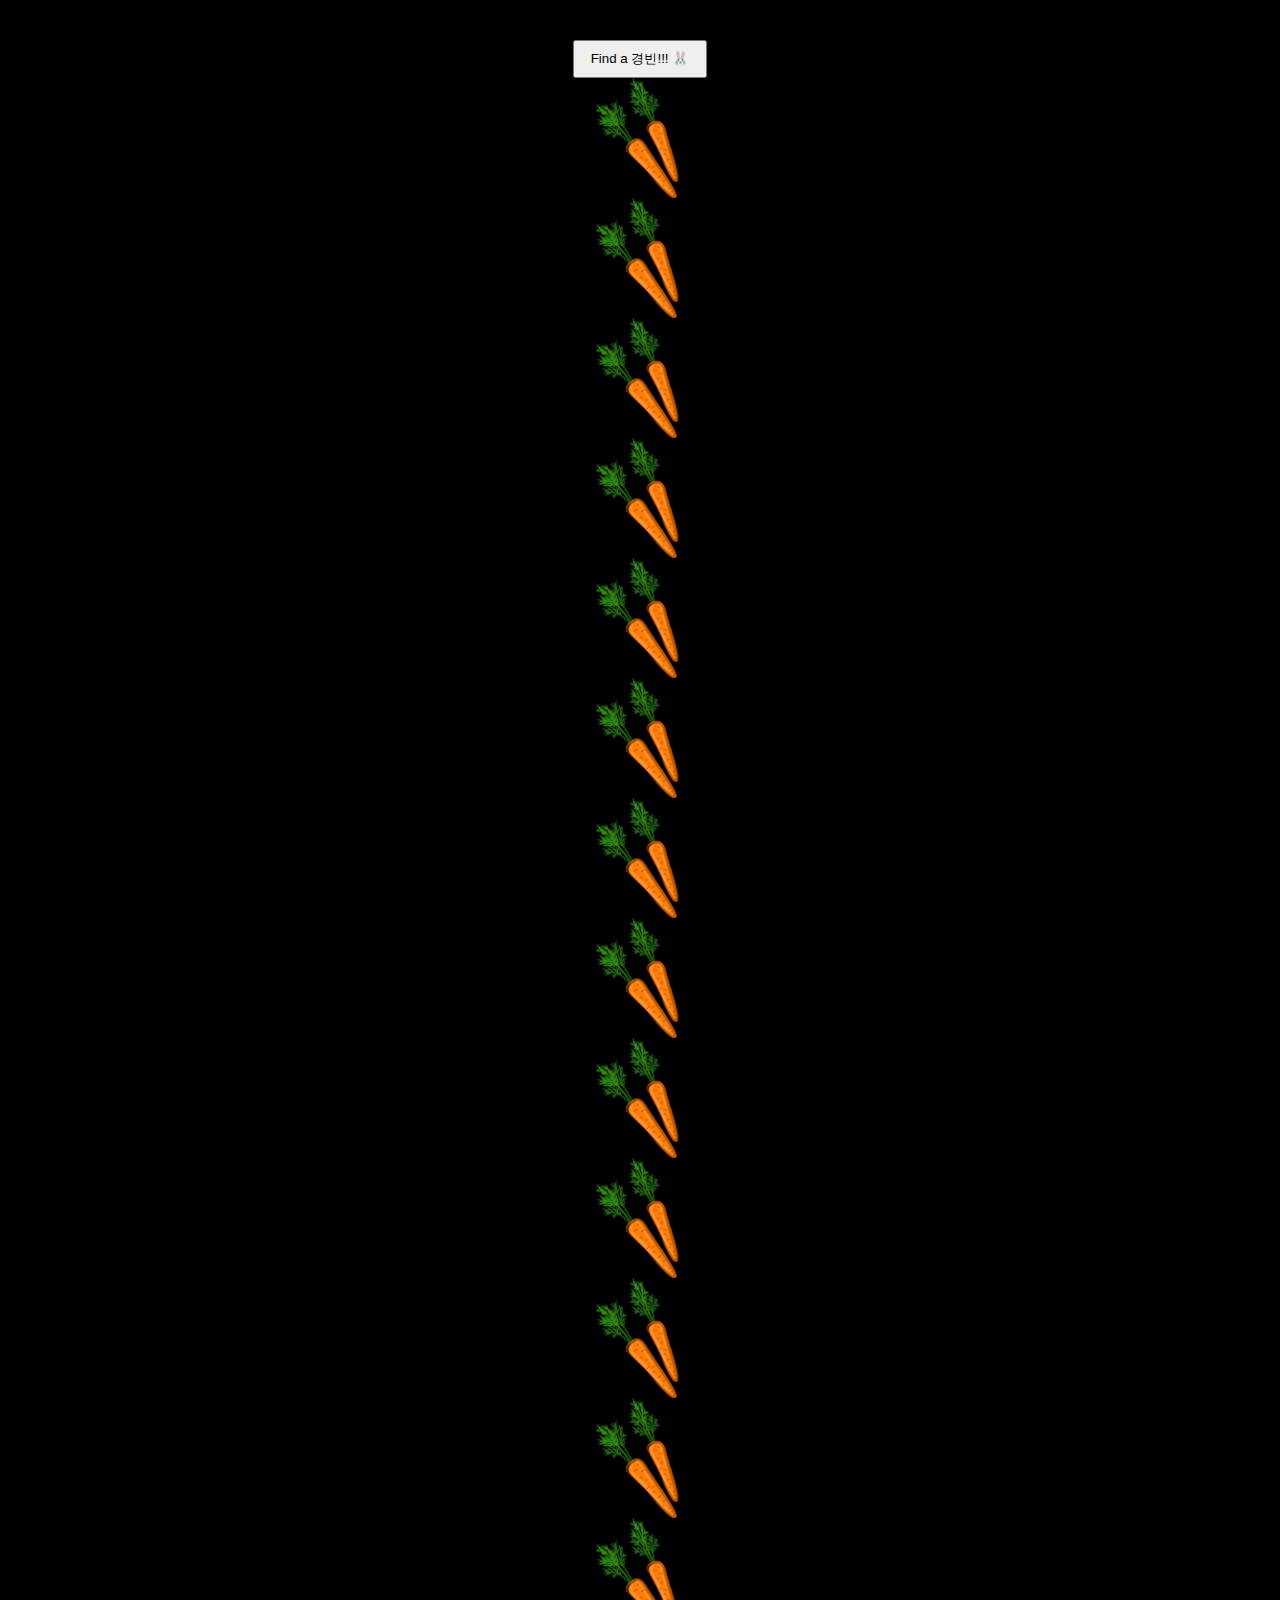
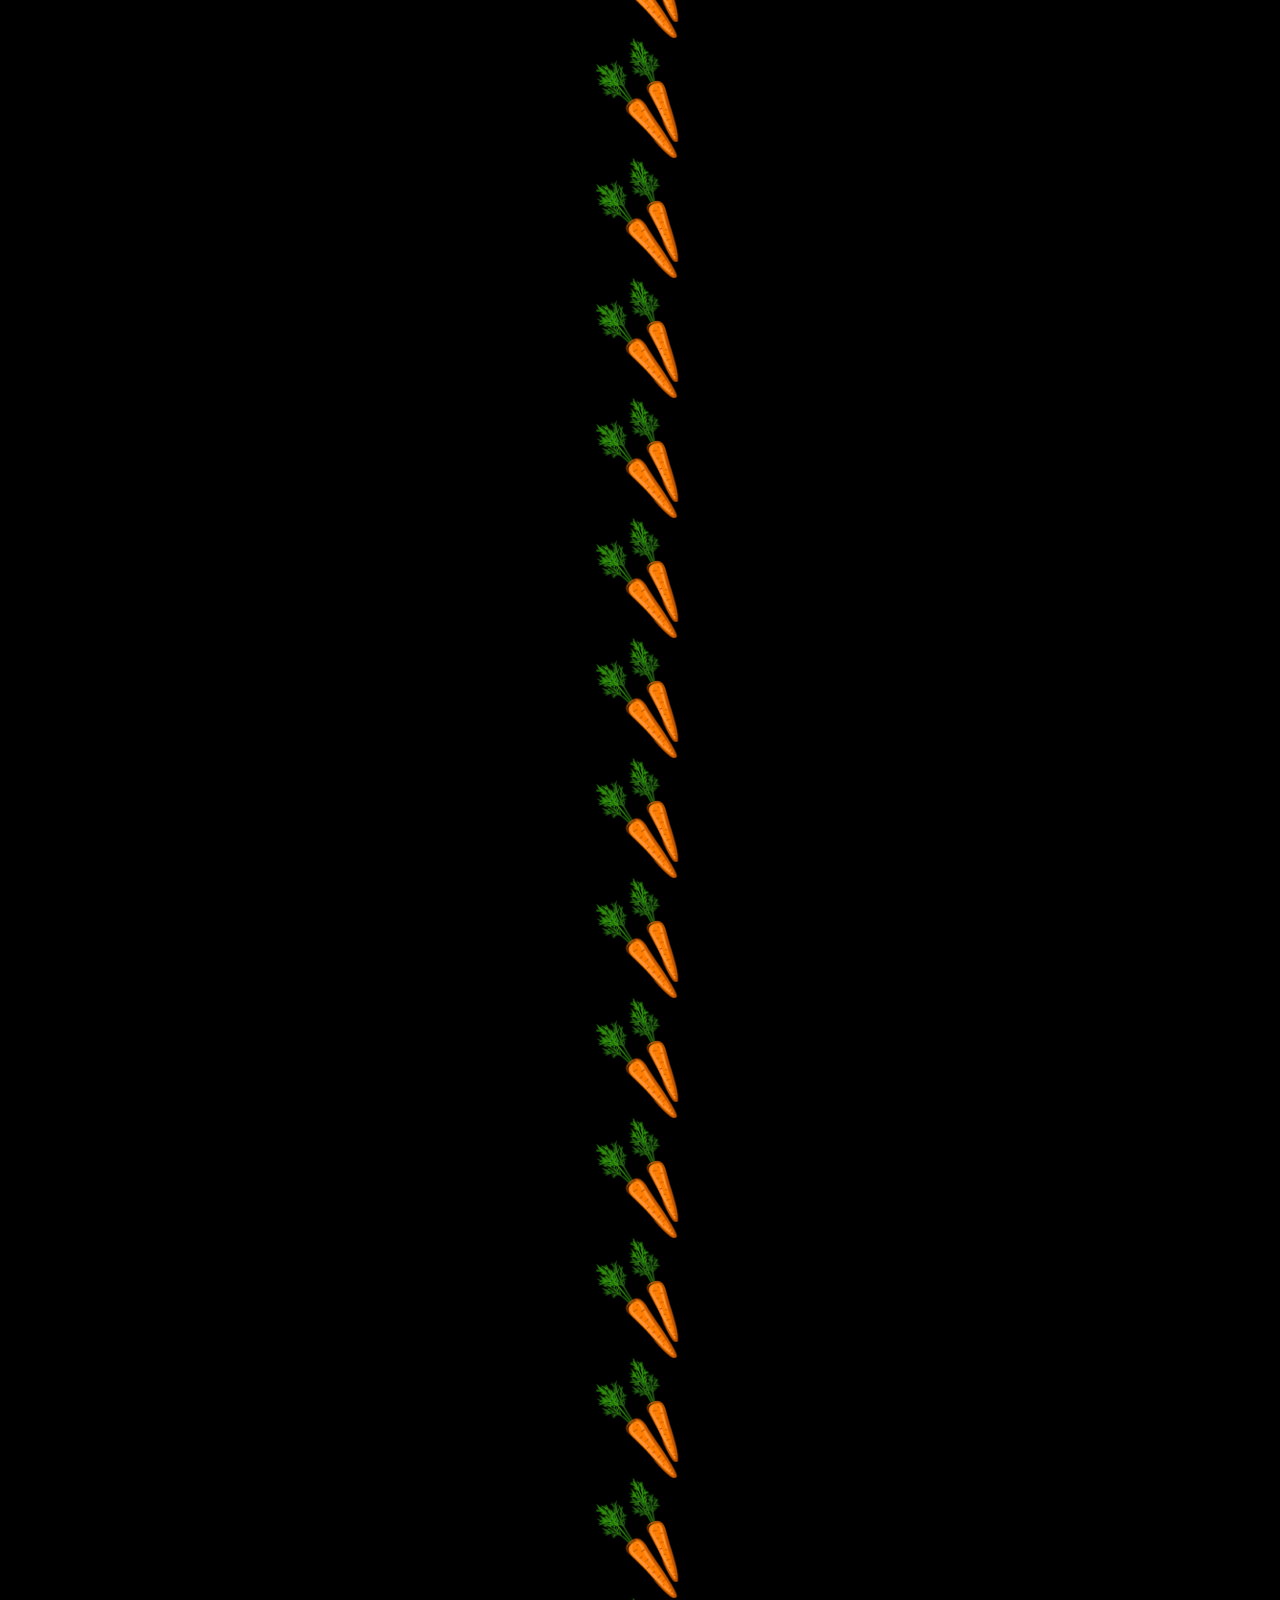
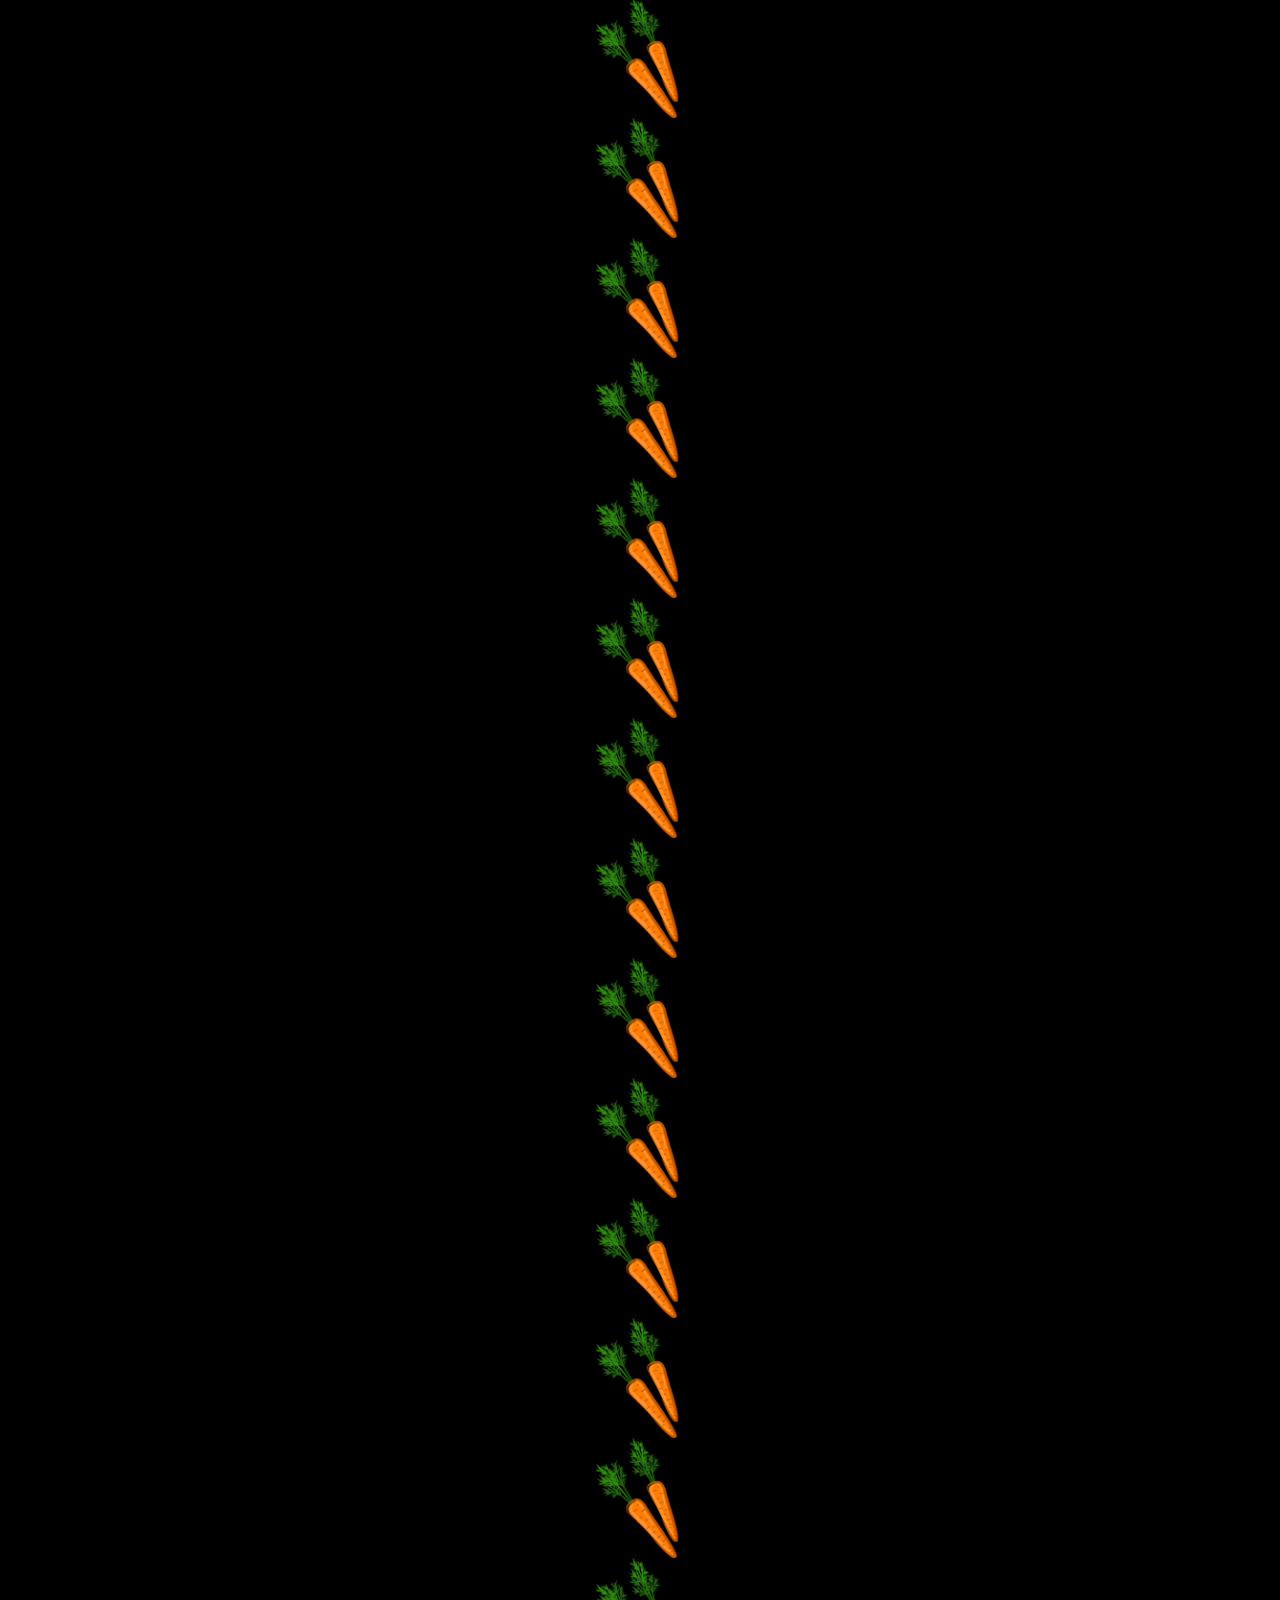
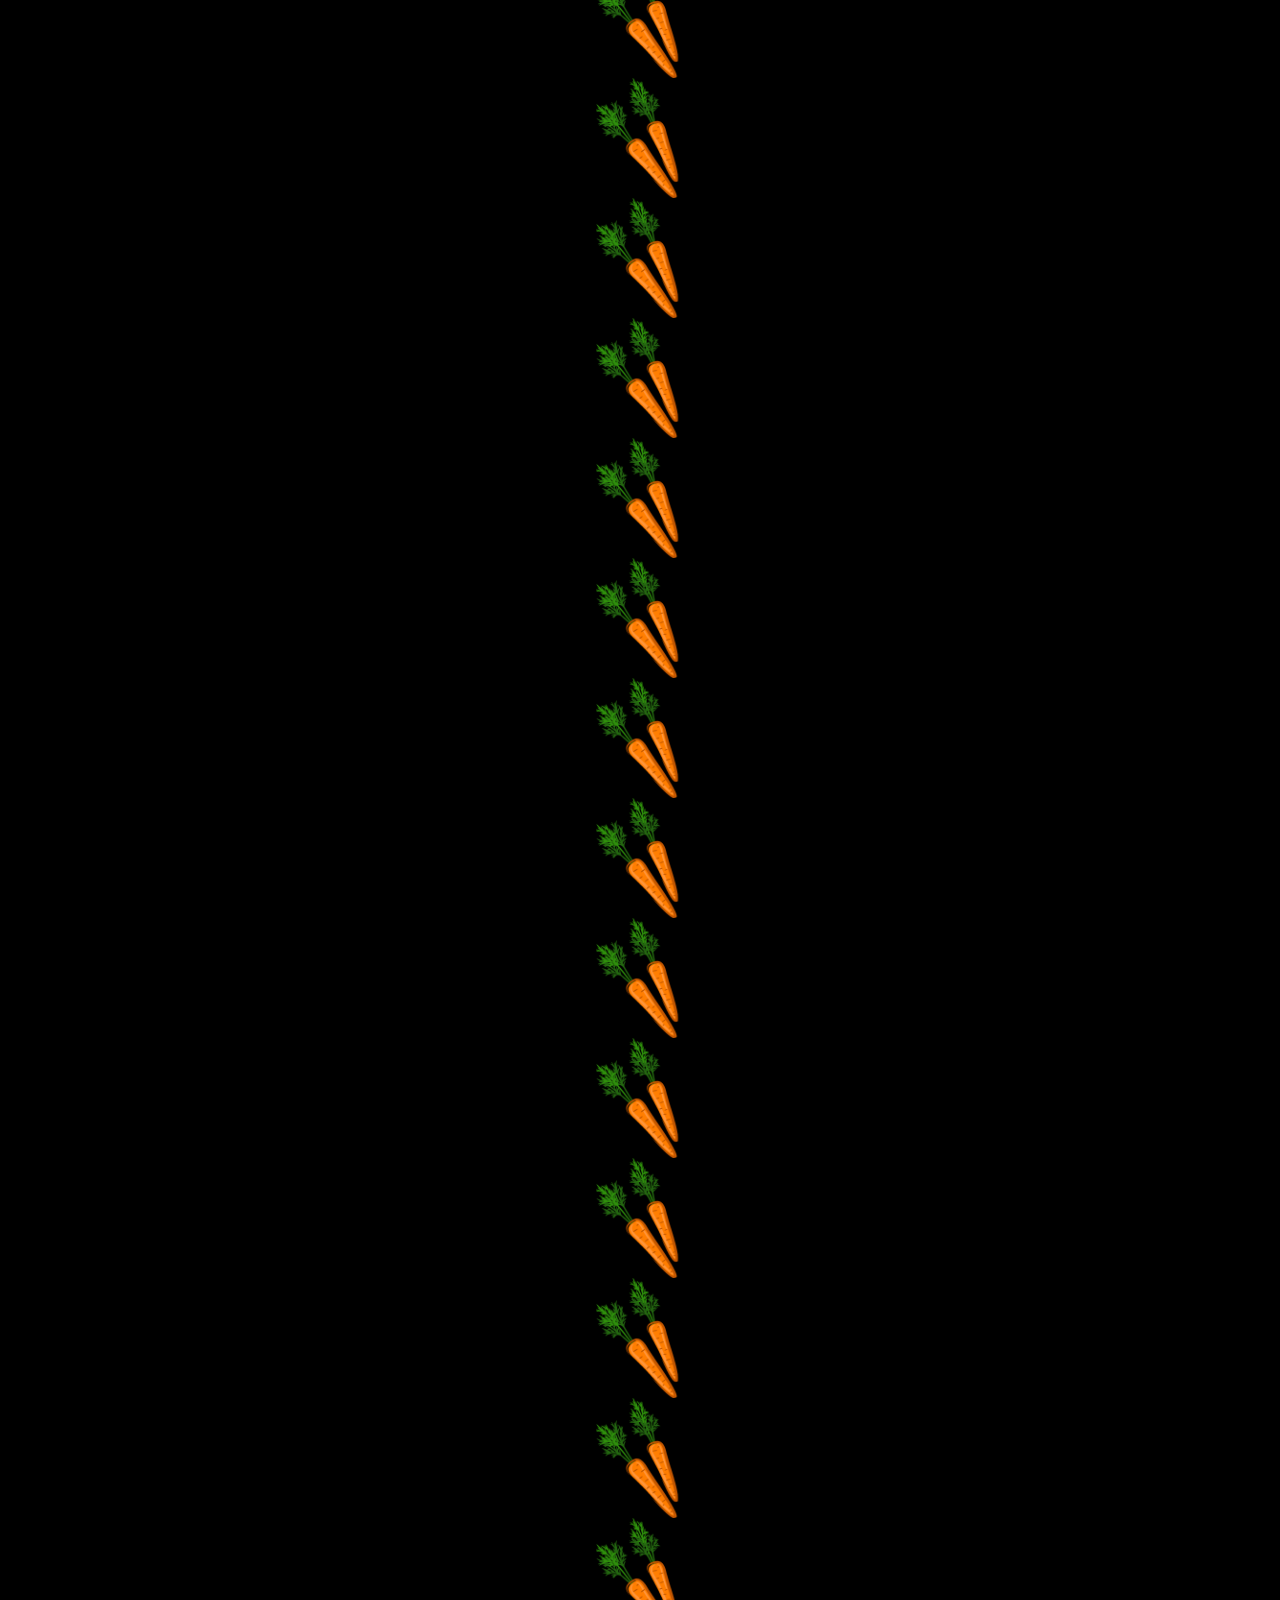
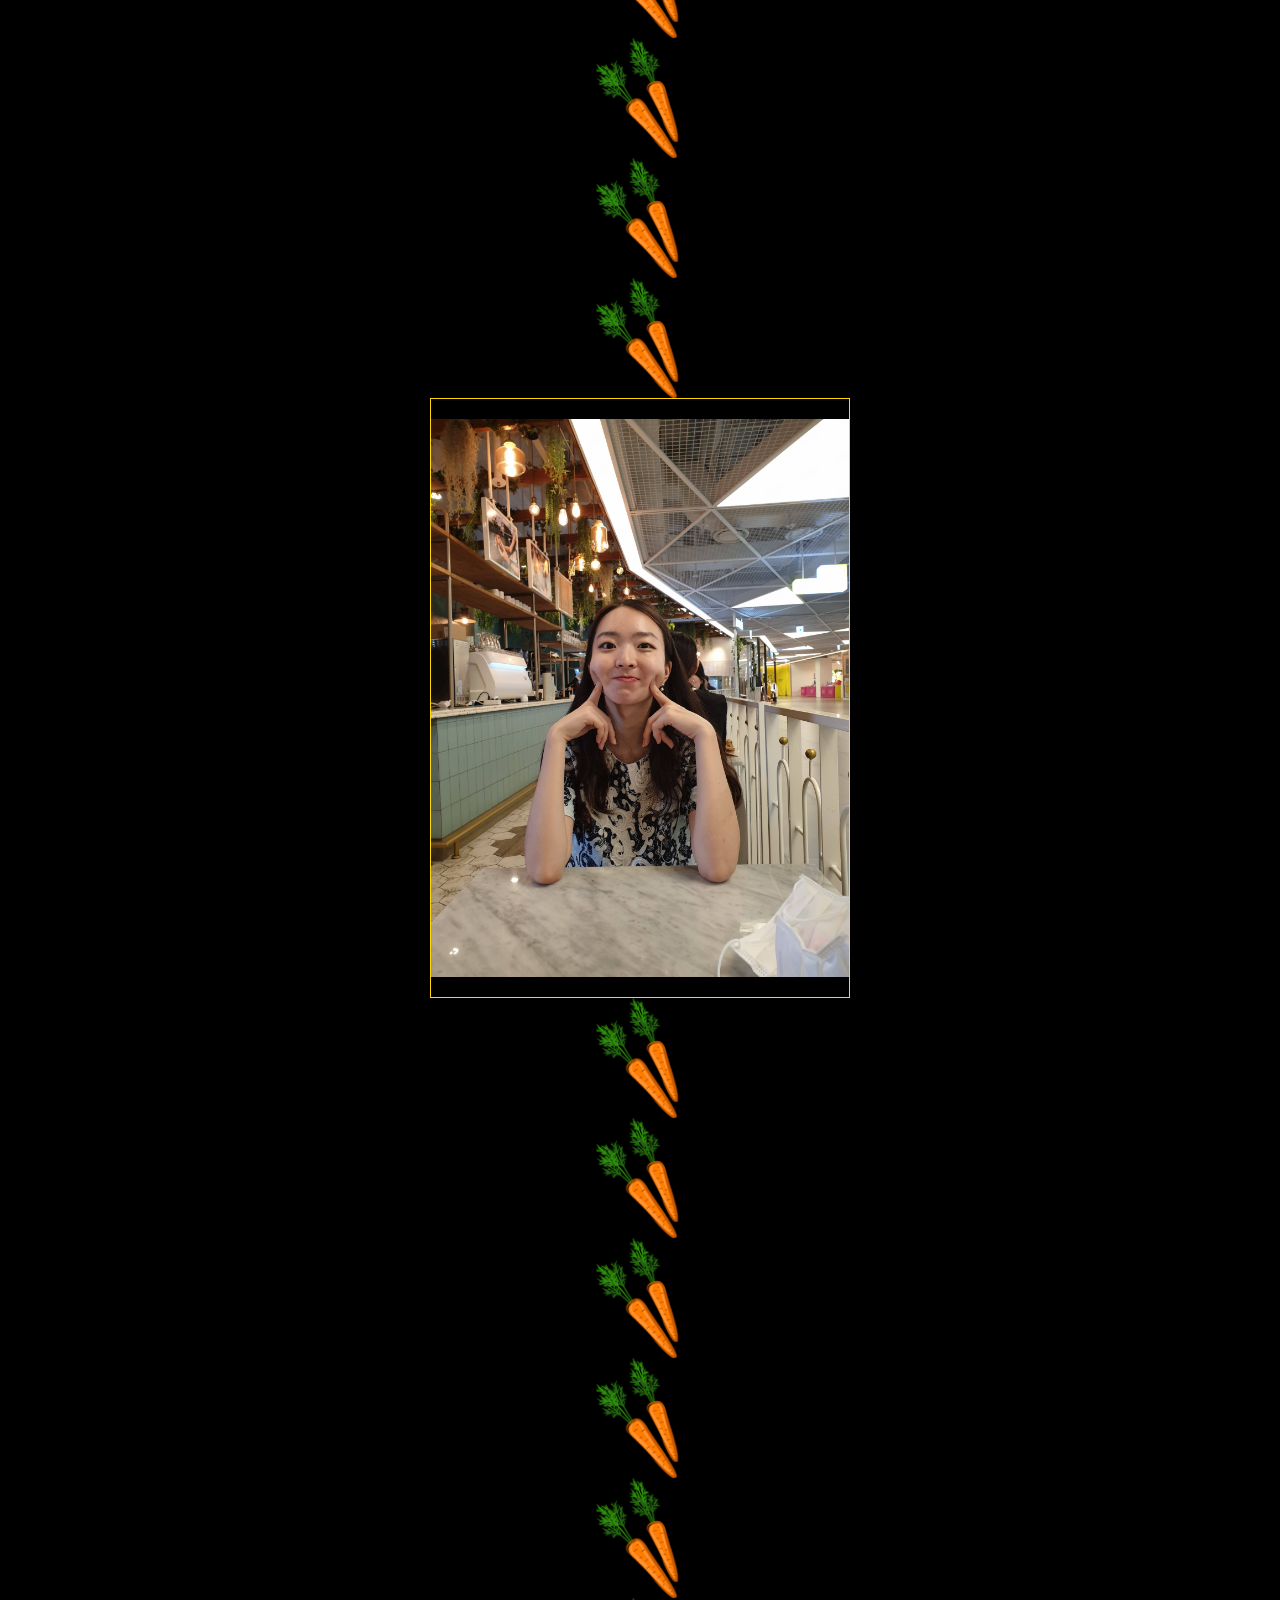
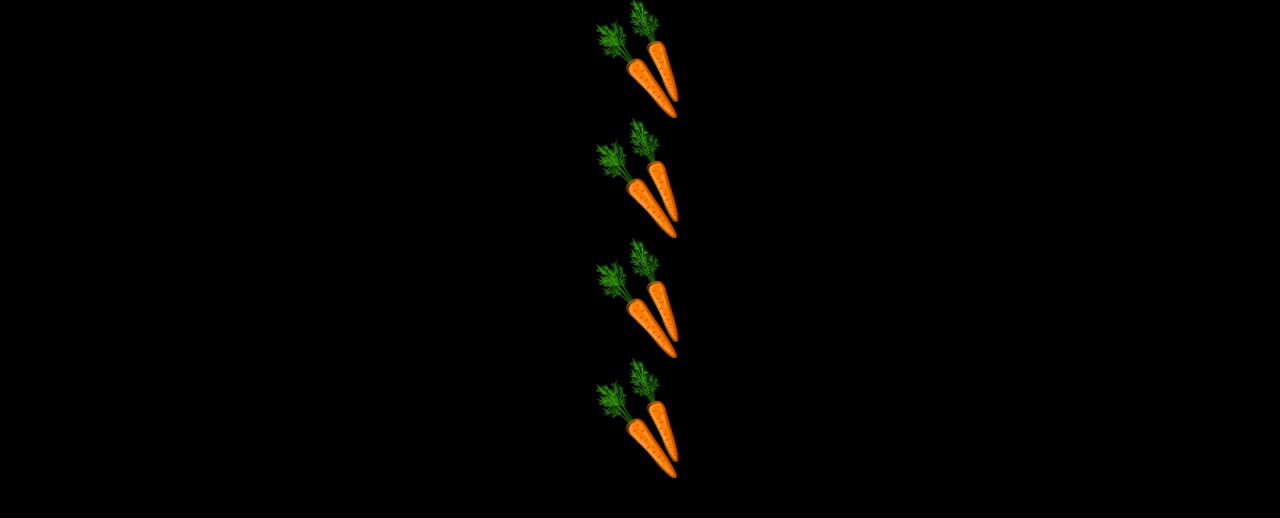
<file: rabbits/index.html>
<!DOCTYPE html>
<html lang="en">
  <head>
    <meta charset="UTF-8" />
    <meta name="viewport" content="width=device-width, initial-scale=1.0" />
    <title>Scroll</title>
    <style>
      body {
        background-color: black;
        margin: 0;
      }
      .container {
        display: flex;
        flex-direction: column;
        margin: auto;
        max-width: 320px;
        align-items: center;
        padding: 40px 0px;
      }
      .find-btn {
        padding: 8px 16px;
      }
      .img {
        width: 120px;
        height: 120px;
        object-position: center;
        object-fit: contain;
      }
      .rabbit {
        box-sizing: border-box;
        width: 420px;
        height: 600px;
        border: 1px solid gold;
      }
    </style>
  </head>
  <body>
    <div class="container">
      <button class="find-btn">Find a 경빈!!! 🐰</button>
      <img class="img" src="./img/carrot.png" alt="" />
      <img class="img" src="./img/carrot.png" alt="" />
      <img class="img" src="./img/carrot.png" alt="" />
      <img class="img" src="./img/carrot.png" alt="" />
      <img class="img" src="./img/carrot.png" alt="" />
      <img class="img" src="./img/carrot.png" alt="" />
      <img class="img" src="./img/carrot.png" alt="" />
      <img class="img" src="./img/carrot.png" alt="" />
      <img class="img" src="./img/carrot.png" alt="" />
      <img class="img" src="./img/carrot.png" alt="" />
      <img class="img" src="./img/carrot.png" alt="" />
      <img class="img" src="./img/carrot.png" alt="" />
      <img class="img" src="./img/carrot.png" alt="" />
      <img class="img" src="./img/carrot.png" alt="" />
      <img class="img" src="./img/carrot.png" alt="" />
      <img class="img" src="./img/carrot.png" alt="" />
      <img class="img" src="./img/carrot.png" alt="" />
      <img class="img" src="./img/carrot.png" alt="" />
      <img class="img" src="./img/carrot.png" alt="" />
      <img class="img" src="./img/carrot.png" alt="" />
      <img class="img" src="./img/carrot.png" alt="" />
      <img class="img" src="./img/carrot.png" alt="" />
      <img class="img" src="./img/carrot.png" alt="" />
      <img class="img" src="./img/carrot.png" alt="" />
      <img class="img" src="./img/carrot.png" alt="" />
      <img class="img" src="./img/carrot.png" alt="" />
      <img class="img" src="./img/carrot.png" alt="" />
      <img class="img" src="./img/carrot.png" alt="" />
      <img class="img" src="./img/carrot.png" alt="" />
      <img class="img" src="./img/carrot.png" alt="" />
      <img class="img" src="./img/carrot.png" alt="" />
      <img class="img" src="./img/carrot.png" alt="" />
      <img class="img" src="./img/carrot.png" alt="" />
      <img class="img" src="./img/carrot.png" alt="" />
      <img class="img" src="./img/carrot.png" alt="" />
      <img class="img" src="./img/carrot.png" alt="" />
      <img class="img" src="./img/carrot.png" alt="" />
      <img class="img" src="./img/carrot.png" alt="" />
      <img class="img" src="./img/carrot.png" alt="" />
      <img class="img" src="./img/carrot.png" alt="" />
      <img class="img" src="./img/carrot.png" alt="" />
      <img class="img" src="./img/carrot.png" alt="" />
      <img class="img" src="./img/carrot.png" alt="" />
      <img class="img" src="./img/carrot.png" alt="" />
      <img class="img" src="./img/carrot.png" alt="" />
      <img class="img" src="./img/carrot.png" alt="" />
      <img class="img" src="./img/carrot.png" alt="" />
      <img class="img" src="./img/carrot.png" alt="" />
      <img class="img" src="./img/carrot.png" alt="" />
      <img class="img" src="./img/carrot.png" alt="" />
      <img class="img" src="./img/carrot.png" alt="" />
      <img class="img" src="./img/carrot.png" alt="" />
      <img class="img" src="./img/carrot.png" alt="" />
      <img class="img" src="./img/carrot.png" alt="" />
      <img class="img" src="./img/carrot.png" alt="" />
      <img class="img" src="./img/carrot.png" alt="" />
      <img class="img rabbit" src="./img/토끼.jpg" alt="" />
      <img class="img" src="./img/carrot.png" alt="" />
      <img class="img" src="./img/carrot.png" alt="" />
      <img class="img" src="./img/carrot.png" alt="" />
      <img class="img" src="./img/carrot.png" alt="" />
      <img class="img" src="./img/carrot.png" alt="" />
      <img class="img" src="./img/carrot.png" alt="" />
      <img class="img" src="./img/carrot.png" alt="" />
      <img class="img" src="./img/carrot.png" alt="" />
      <img class="img" src="./img/carrot.png" alt="" />
    </div>
    <script>
      const findBtn = document.querySelector(".find-btn");
      const rabbit = document.querySelector(".rabbit");

      // 내 방식
      // findBtn.addEventListener("click", () => {
      //   const rabbitPosition = rabbit.getBoundingClientRect().top;
      //   const rabbitSize = rabbit.getBoundingClientRect().height;
      //   const scrollPosition =
      //     rabbitPosition - window.innerHeight / 2 + rabbitSize / 2;

      //   window.scroll({ top: scrollPosition, behavior: "smooth" });
      // });

      // 엘리 방식
      findBtn.addEventListener("click", () => {
        rabbit.scrollIntoView({ behavior: "smooth", block: "center" });
      });
    </script>
  </body>
</html>
</file>
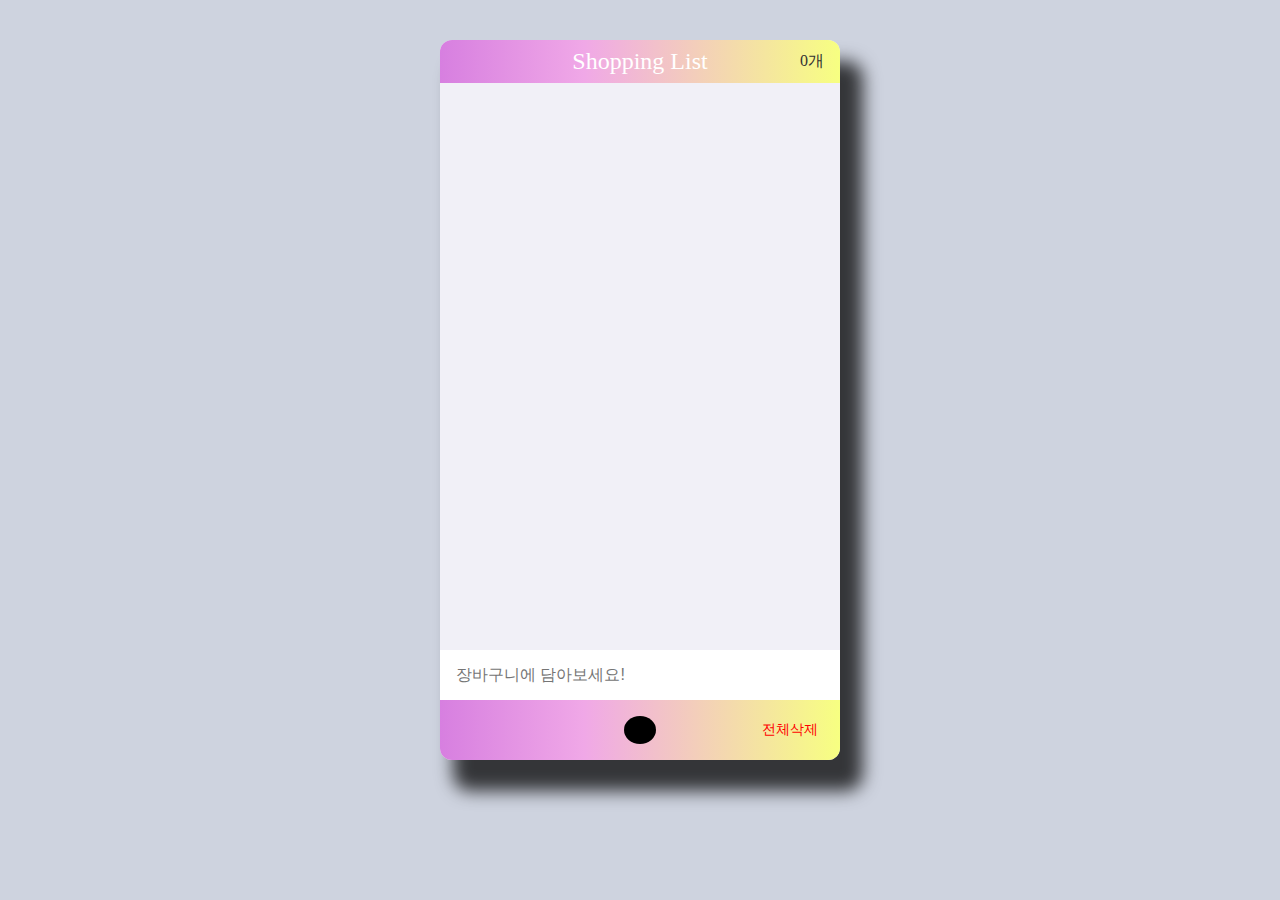
<file: shopping-list(solution)/index.html>
<!DOCTYPE html>
<html lang="en">
  <head>
    <meta charset="UTF-8" />
    <meta name="viewport" content="width=device-width, initial-scale=1.0" />
    <title>Document</title>
    <script defer src="main.js"></script>
    <link rel="stylesheet" href="style.css" />
    <link
      rel="stylesheet"
      href="https://use.fontawesome.com/releases/v5.14.0/css/all.css"
      integrity="sha384-HzLeBuhoNPvSl5KYnjx0BT+WB0QEEqLprO+NBkkk5gbc67FTaL7XIGa2w1L0Xbgc"
      crossorigin="anonymous"
    />
  </head>
  <body>
    <section class="list">
      <header class="header">
        <span class="header__title">Shopping List</span>
        <span class="header__items-length">0개</span>
      </header>
      <ul class="items">
        <!-- 예시 -->
        <!-- <li class="item__row">
          <div class="item">
            <div class="item__context">
              <span class="item__name">달걀</span>
              <span class="item__created">8월 6일</span>
            </div>
            <button class="item__delete">
              <span class="fas fa-trash-alt"></span>
            </button>
          </div>
          <div class="item__divider"></div>
        </li> -->
      </ul>
      <footer class="footer">
        <input
          type="text"
          class="footer__input"
          placeholder="장바구니에 담아보세요!"
        />
        <div class="footer__btn-wrapper">
          <button class="footer__button">
            <span class="fas fa-plus"></span>
          </button>
          <button class="footer__btn-all-delete">전체삭제</button>
        </div>
      </footer>
    </section>
  </body>
</html>
</file>
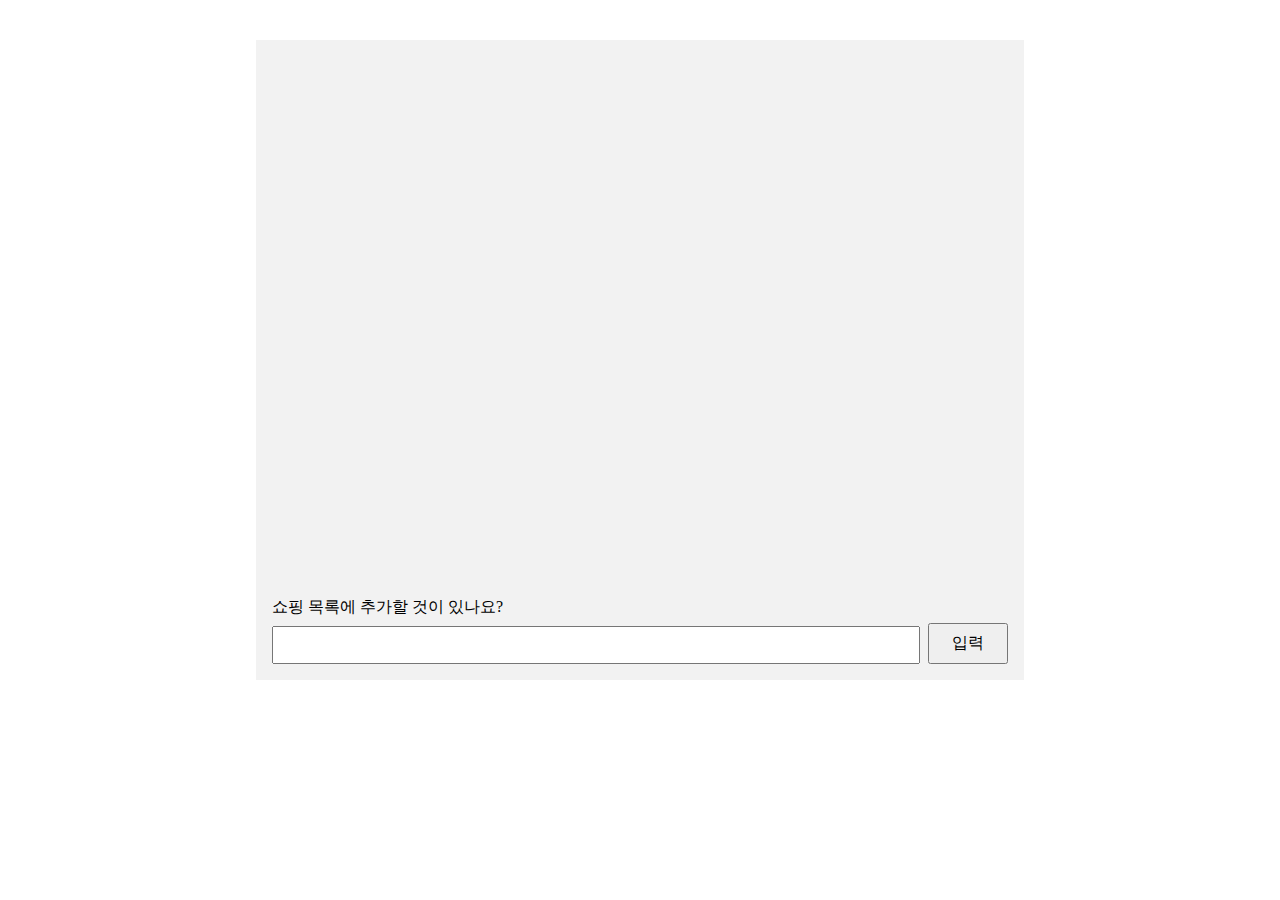
<file: shopping-list/index.html>
<!DOCTYPE html>
<html lang="ko">
  <head>
    <meta charset="UTF-8" />
    <meta name="viewport" content="width=device-width, initial-scale=1.0" />
    <link
      href="https://fonts.googleapis.com/icon?family=Material+Icons"
      rel="stylesheet"
    />
    <title>Document</title>
    <style>
      * {
        box-sizing: border-box;
      }
      body {
        margin: 0;
      }
      .container {
        max-width: 768px;
        min-height: 640px;
        width: 100%;
        margin: 40px auto;
        background-color: #f2f2f2;
        display: flex;
        flex-direction: column;
      }
      .shopping-item {
        display: flex;
        align-items: center;
      }
      .item__inner {
        display: flex;
        flex-direction: column;
        flex: auto;
        padding: 12px 16px;
      }
      .item__name {
        margin-bottom: 8px;
      }
      .item__created {
        font-size: 0.875rem;
        color: #666666;
      }
      .delete-button {
        display: block;
        flex: 0 0 40px;
        padding: 16px;
        cursor: pointer;
        transition: all 0.3s ease-out;
        background-color: transparent;
      }
      .delete-button:hover {
        background-color: plum;
      }
      .form {
        margin-top: auto;
        flex: 0 0 auto;
        padding: 16px;
        display: flex;
      }

      .label {
        margin-right: 8px;
        flex: auto;
      }

      .input {
        font-size: 1rem;
        padding: 8px;
        margin-top: 8px;
        width: 100%;
      }
      .btn-add-item {
        font-size: 1rem;
        flex: 0 0 80px;
        margin-top: auto;
        padding: 8px;
      }

      @media (min-width: 768px) {
        .container {
          margin: 40px auto;
        }
      }
    </style>
  </head>
  <body>
    <div class="container">
      <div class="shopping-list"></div>

      <!-- input -->
      <form class="form">
        <label class="label">
          쇼핑 목록에 추가할 것이 있나요?
          <input class="input" type="text" />
        </label>
        <button class="btn-add-item">입력</button>
      </form>
    </div>
    <script>
      const formElement = document.querySelector(".form");
      const inputElement = document.querySelector(".input");
      const buttonElement = document.querySelector(".btn-add-item");
      const shoppingListElement = document.querySelector(".shopping-list");

      formElement.addEventListener("submit", (event) => {
        event.preventDefault();
        addShoppingItem();
        inputElement.value = "";
      });

      function addShoppingItem() {
        const newItem = document.createElement("div");
        const deleteBtn = document.createElement("span");

        const now = new Date();
        const time = `${now.getMonth() + 1}월 ${now.getDate()}일`;

        deleteBtn.setAttribute("class", "delete-button material-icons");
        deleteBtn.innerHTML = "delete";
        deleteBtn.addEventListener("click", (event) => {
          event.stopPropagation();
          const deletedItem = event.target.parentNode;
          deletedItem.remove();
        });

        newItem.setAttribute("class", "shopping-item");
        newItem.innerHTML = `
          <div class="item__inner">
            <div class="item__name">${inputElement.value}</div>
            <div class="item__created">${time}</div>
          </div>
        `;

        newItem.append(deleteBtn);
        shoppingListElement.append(newItem);
      }
    </script>
  </body>
</html>
</file>
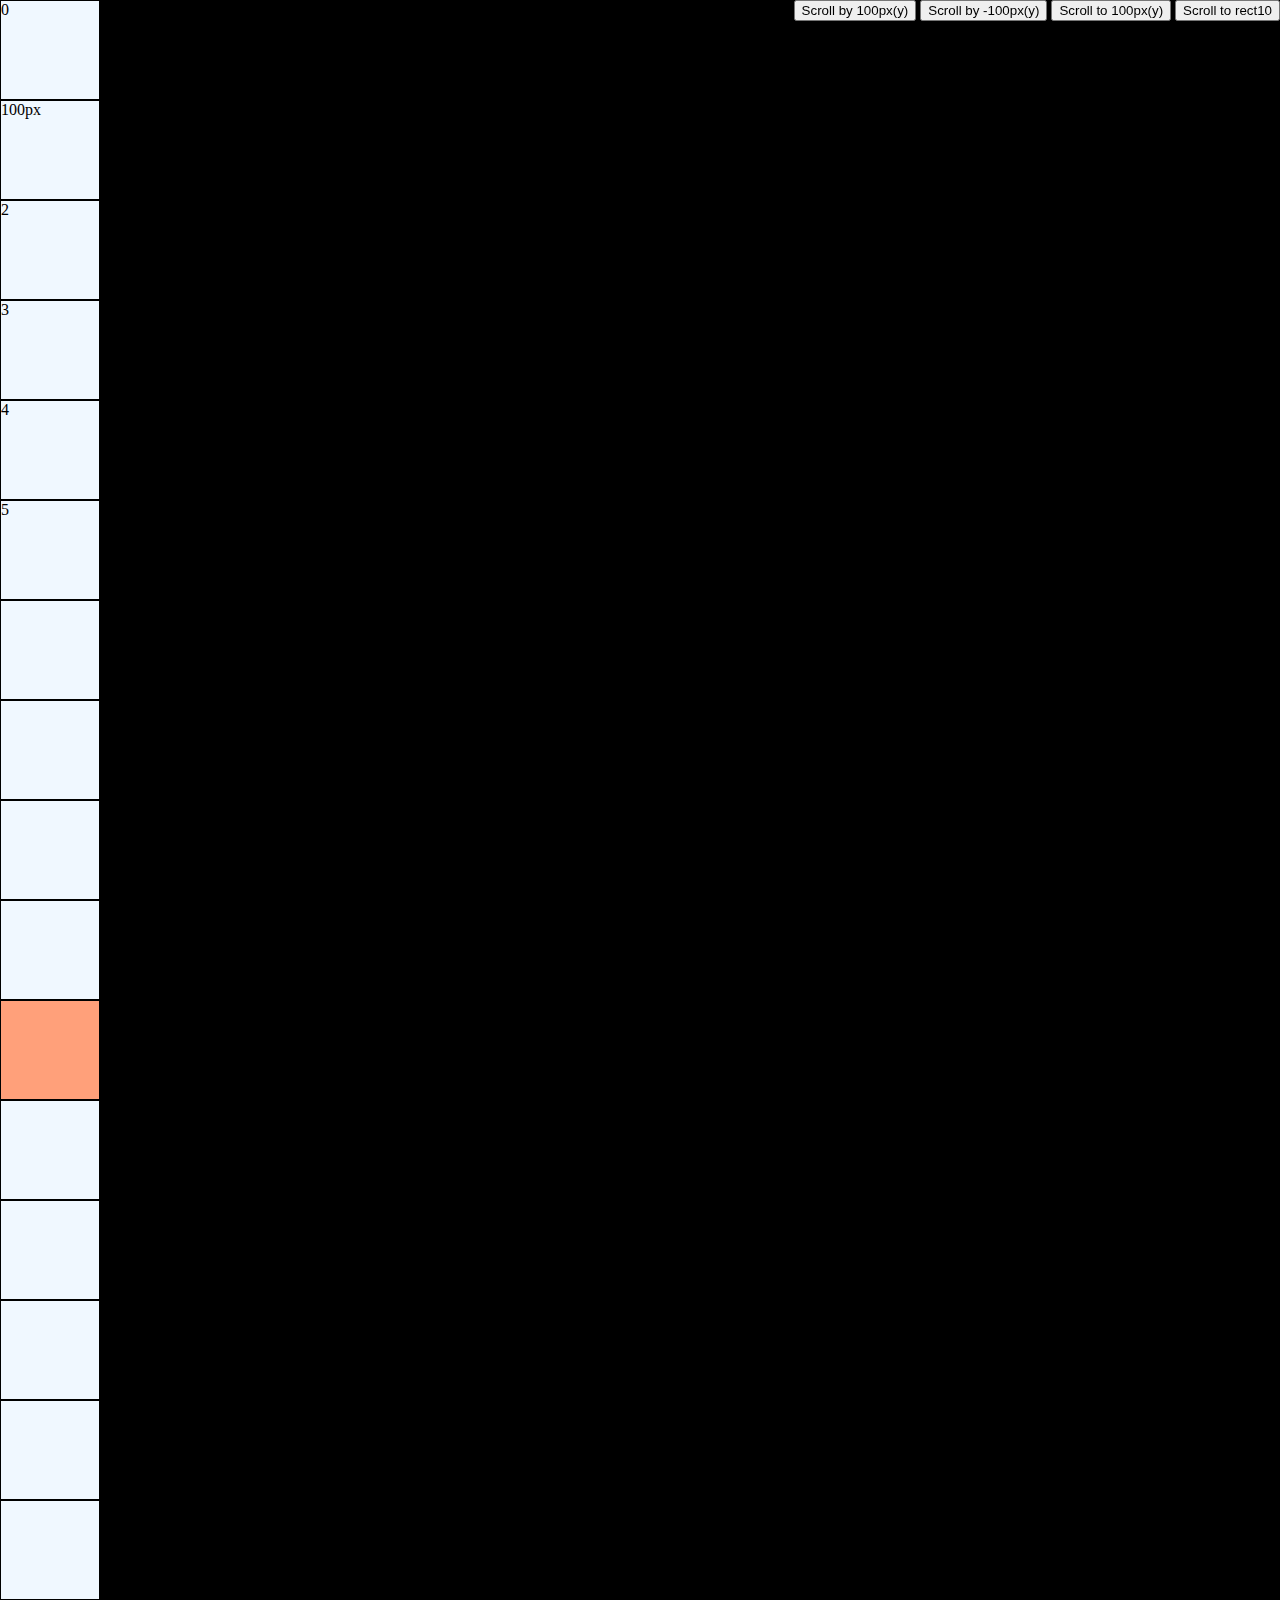
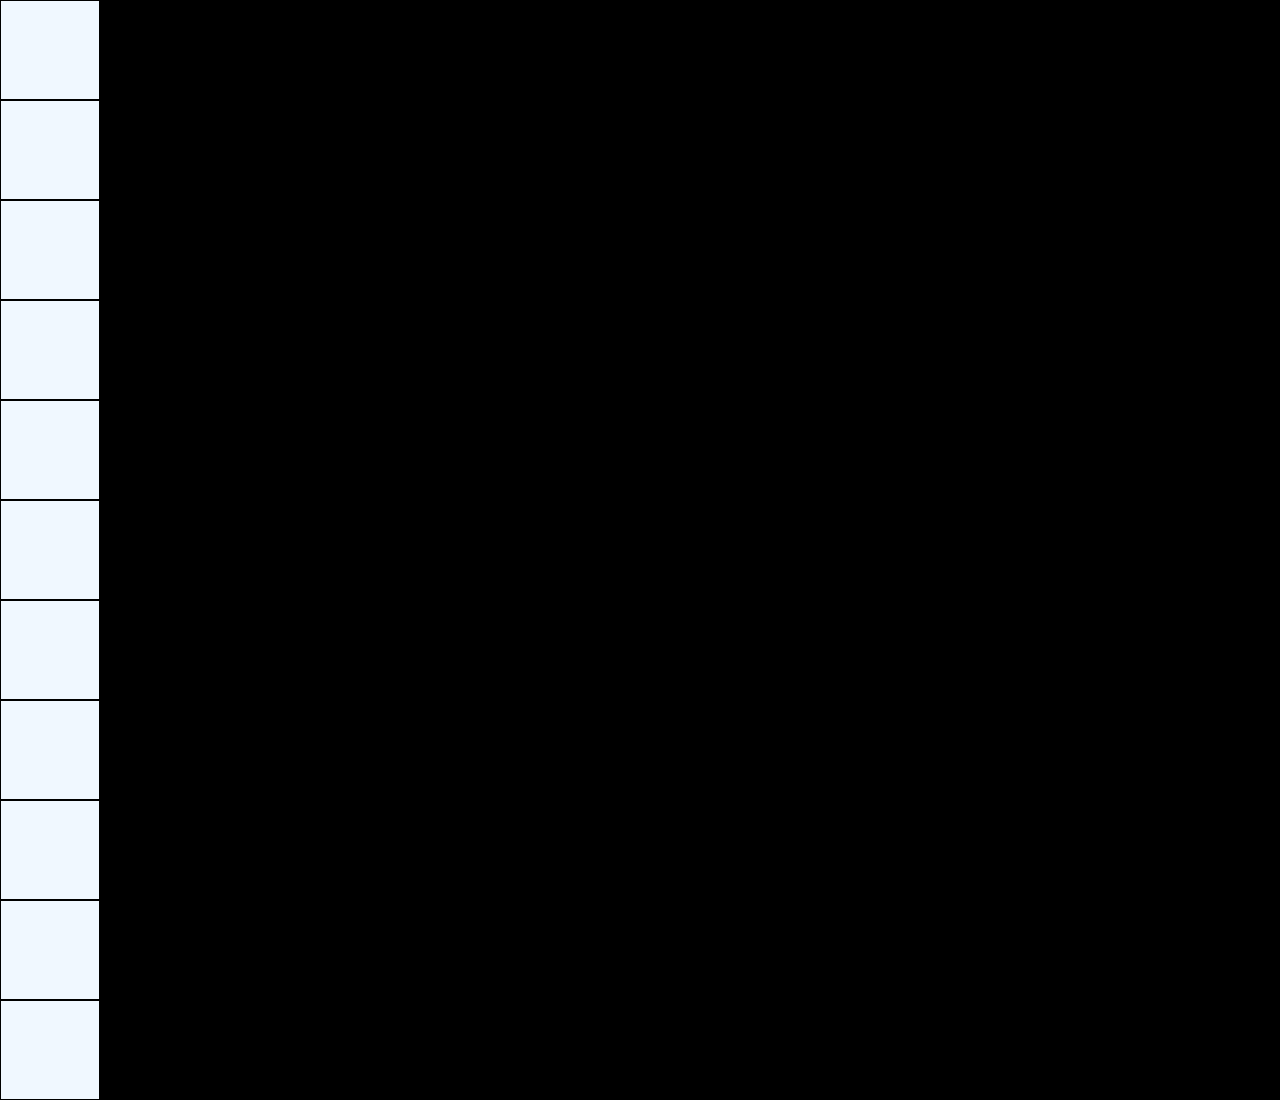
<file: window-coordinates.html>
<!DOCTYPE html>
<html lang="en">
  <head>
    <meta charset="UTF-8" />
    <meta name="viewport" content="width=device-width, initial-scale=1.0" />
    <title>window coordinates</title>
    <style>
      body {
        background-color: black;
        margin: 0;
      }
      .rect {
        box-sizing: border-box;
        height: 100px;
        width: 100px;
        background-color: aliceblue;
        border: 1px solid black;
      }
      .rect10 {
        background-color: lightsalmon;
      }
      .btnList {
        position: fixed;
        top: 0;
        right: 0;
      }
    </style>
  </head>
  <body>
    <div class="wrapper">
      <div class="rect rect0">0</div>
      <div class="rect rect1">100px</div>
      <div class="rect rect2">2</div>
      <div class="rect rect3">3</div>
      <div class="rect rect4">4</div>
      <div class="rect rect5">5</div>
      <div class="rect rect6"></div>
      <div class="rect rect7"></div>
      <div class="rect rect8"></div>
      <div class="rect rect9"></div>
      <div class="rect rect10"></div>
      <div class="rect rect11"></div>
      <div class="rect rect12"></div>
      <div class="rect rect13"></div>
      <div class="rect rect14"></div>
      <div class="rect rect14"></div>
      <div class="rect rect14"></div>
      <div class="rect rect14"></div>
      <div class="rect rect14"></div>
      <div class="rect rect14"></div>
      <div class="rect rect14"></div>
      <div class="rect rect14"></div>
      <div class="rect rect14"></div>
      <div class="rect rect14"></div>
      <div class="rect rect14"></div>
      <div class="rect rect14"></div>
      <div class="rect rect14"></div>
    </div>
    <aside class="btnList">
      <button class="scroll-by">Scroll by 100px(y)</button>
      <button class="scroll-by-negative">Scroll by -100px(y)</button>
      <button class="scroll-to">Scroll to 100px(y)</button>
      <button class="scroll-into">Scroll to rect10</button>
    </aside>
  </body>
  <script>
    const scrollBy = document.querySelector(".scroll-by");
    const scrollByNegative = document.querySelector(".scroll-by-negative");
    const scrollTo = document.querySelector(".scroll-to");
    const scrollInto = document.querySelector(".scroll-into");
    const rect10 = document.querySelector(".rect10");

    scrollBy.addEventListener("click", () => {
      // window.scrollBy(0, 100);
      window.scrollBy({ top: 100, left: 0, behavior: "smooth" });
    });
    scrollByNegative.addEventListener("click", () => {
      // window.scrollBy(0, -100);
      window.scrollBy({ top: -100, left: 0, behavior: "smooth" });
    });
    scrollTo.addEventListener("click", () => {
      // window.scroll(0, 100);
      window.scroll({ top: 100, left: 0, behavior: "smooth" });
    });
    scrollInto.addEventListener("click", () => {
      // window.scroll(0, rect10.offsetTop);
      window.scroll({ top: rect10.offsetTop, left: 0, behavior: "smooth" });
    });

    for (let i = 0; i < 15; i++) {
      const rectElement = document.querySelector(`.rect${i}`);
      rectElement.addEventListener("click", (event) => {
        const rect = rectElement.getBoundingClientRect();
        console.log(rect);
        console.log(`client: ${event.clientX} ${event.clientY}`);
        console.log(`page: ${event.pageX} ${event.pageY}`);
      });
    }
  </script>
</html>
</file>
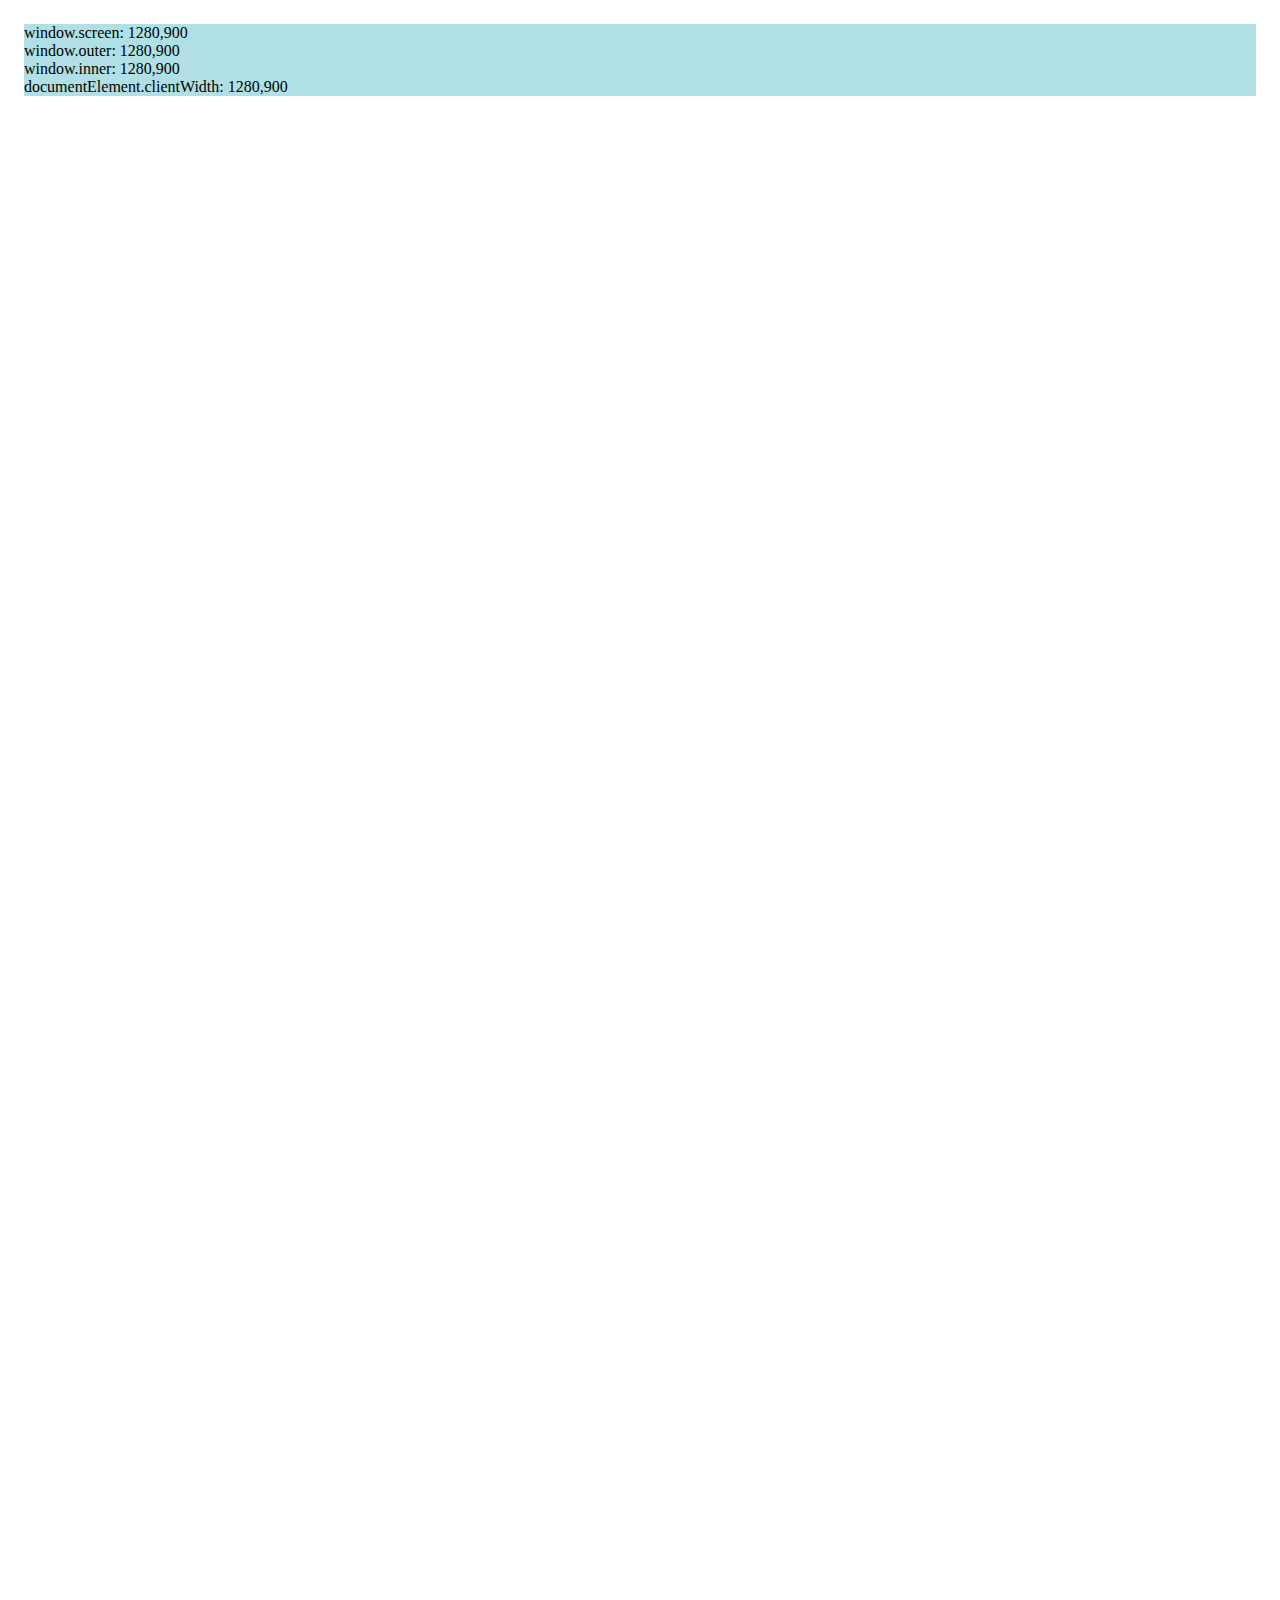
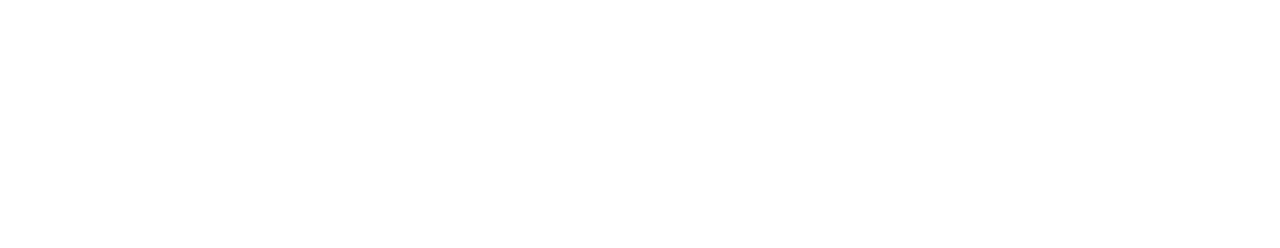
<file: window_size.html>
<!DOCTYPE html>
<html lang="en">
  <head>
    <meta charset="UTF-8" />
    <meta name="viewport" content="width=device-width, initial-scale=1.0" />
    <title>WindowSize</title>
    <style>
      body {
        height: 200vh;
        padding: 16px;
      }

      .sizeWrapper {
        background-color: powderblue;
        display: flex;
        flex-direction: column;
      }
    </style>
  </head>

  <body>
    <div class="sizeWrapper">
      <div>
        <span>window.screen: </span>
        <span class="screen"></span>
      </div>
      <div>
        <span>window.outer:</span>
        <span class="outer"></span>
      </div>
      <div>
        <span>window.inner:</span>
        <span class="inner"></span>
      </div>
      <div>
        <span>documentElement.clientWidth:</span>
        <span class="client"></span>
      </div>
    </div>
  </body>
  <script>
    const screenSpan = document.querySelector(".screen");
    const outerSpan = document.querySelector(".outer");
    const innerSpan = document.querySelector(".inner");
    const clientSpan = document.querySelector(".client");
    let windowScreen = [window.screen.width, window.screen.height];
    let windowOuter = [window.outerWidth, window.outerHeight];
    let windowInner = [window.innerWidth, window.innerHeight];
    let clientWidth = [
      document.documentElement.clientWidth,
      document.documentElement.clientHeight,
    ];

    init();

    function init() {
      updateDisplay();
      window.addEventListener("resize", () => {
        calculateSize();
        updateDisplay();
      });
    }

    function calculateSize() {
      windowScreen = [window.screen.width, window.screen.height];
      windowOuter = [window.outerWidth, window.outerHeight];
      windowInner = [window.innerWidth, window.innerHeight];
      clientWidth = [
        document.documentElement.clientWidth,
        document.documentElement.clientHeight,
      ];
    }
    function updateDisplay() {
      screenSpan.innerHTML = windowScreen;
      outerSpan.innerHTML = windowOuter;
      innerSpan.innerHTML = windowInner;
      clientSpan.innerHTML = clientWidth;
    }
  </script>
</html>
</file>
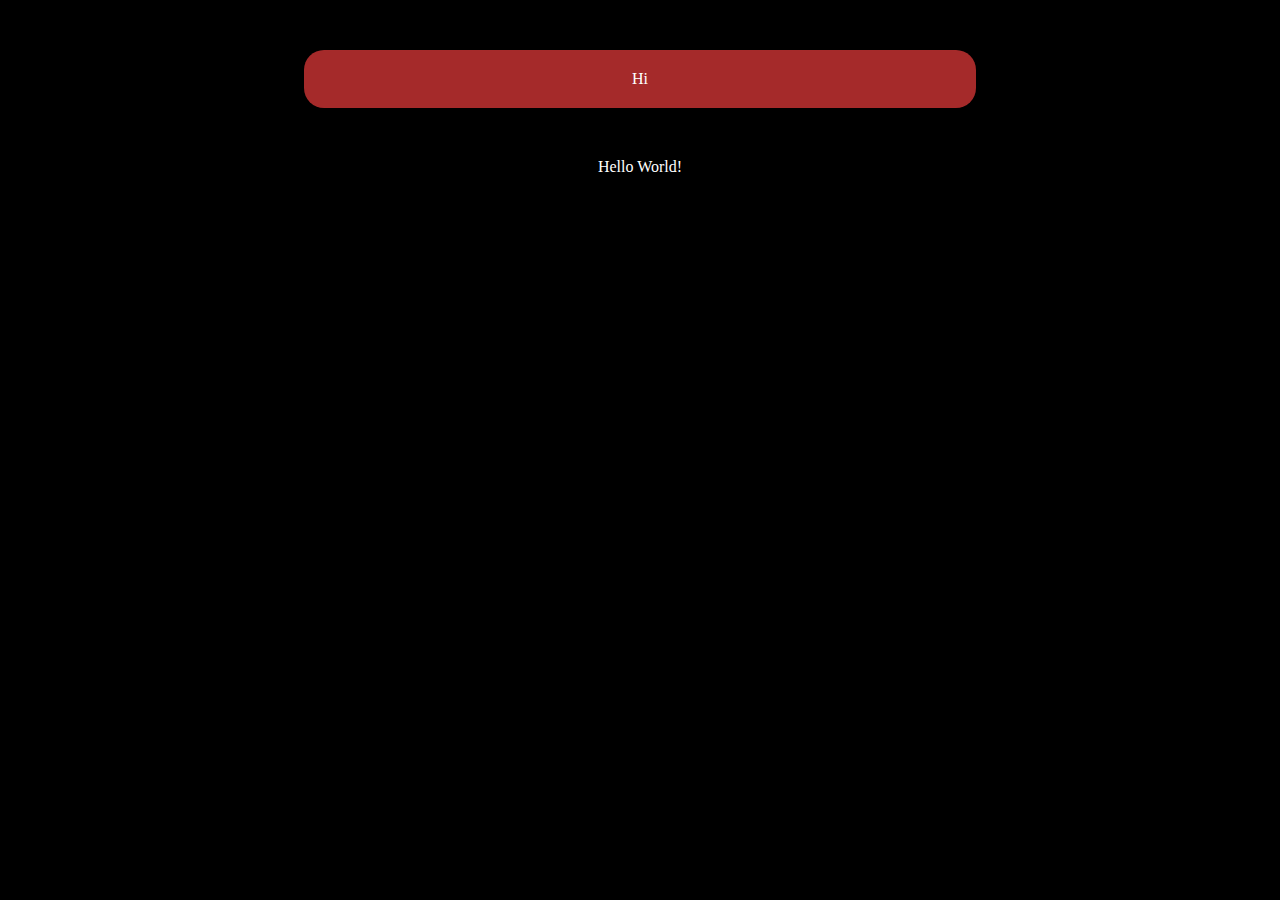
<file: dom code/dom.html>
<!DOCTYPE html>
<html lang="en">
  <head>
    <meta charset="UTF-8" />
    <meta name="viewport" content="width=device-width, initial-scale=1.0" />
    <title>Document</title>
    <style>
      html {
        padding: 0px;
        margin: 0px;
      }

      body {
        background-color: black;
        text-align: center;
      }
      section {
        width: 50%;
        margin: 50px auto;
        background-color: brown;
        border-radius: 20px;
        padding: 20px;
      }
      img {
        z-index: 100;
        will-change: opacity;
      }
      h1,
      h3,
      span {
        color: white;
      }
    </style>
  </head>
  <body>
    <section>
      <img src="img/avatar.png" alt="avatar" />
      <h1 id="brand">Dream Coding</h1>
      <h3>Don't forget to code your dream</h3>
    </section>
    <span>Hello World!</span>

    <script>
      const section = document.querySelector("section");
      const h2 = document.createElement("h2"); // <h2></h2>
      h2.setAttribute("class", "title"); // <h2 class="title"></h2>
      h2.textContent = "This is a title"; // <h2 class="title">This is a title</h2>
      // section.append(h2); // section의 자식 요소 중 가장 마지막에 삽입
      const h3 = document.querySelector("h3");
      // section.insertBefore(h2, h3); // h3앞에 삽입
      section.innerHTML = "<span>Hi</span>";
    </script>
  </body>
</html>
</file>
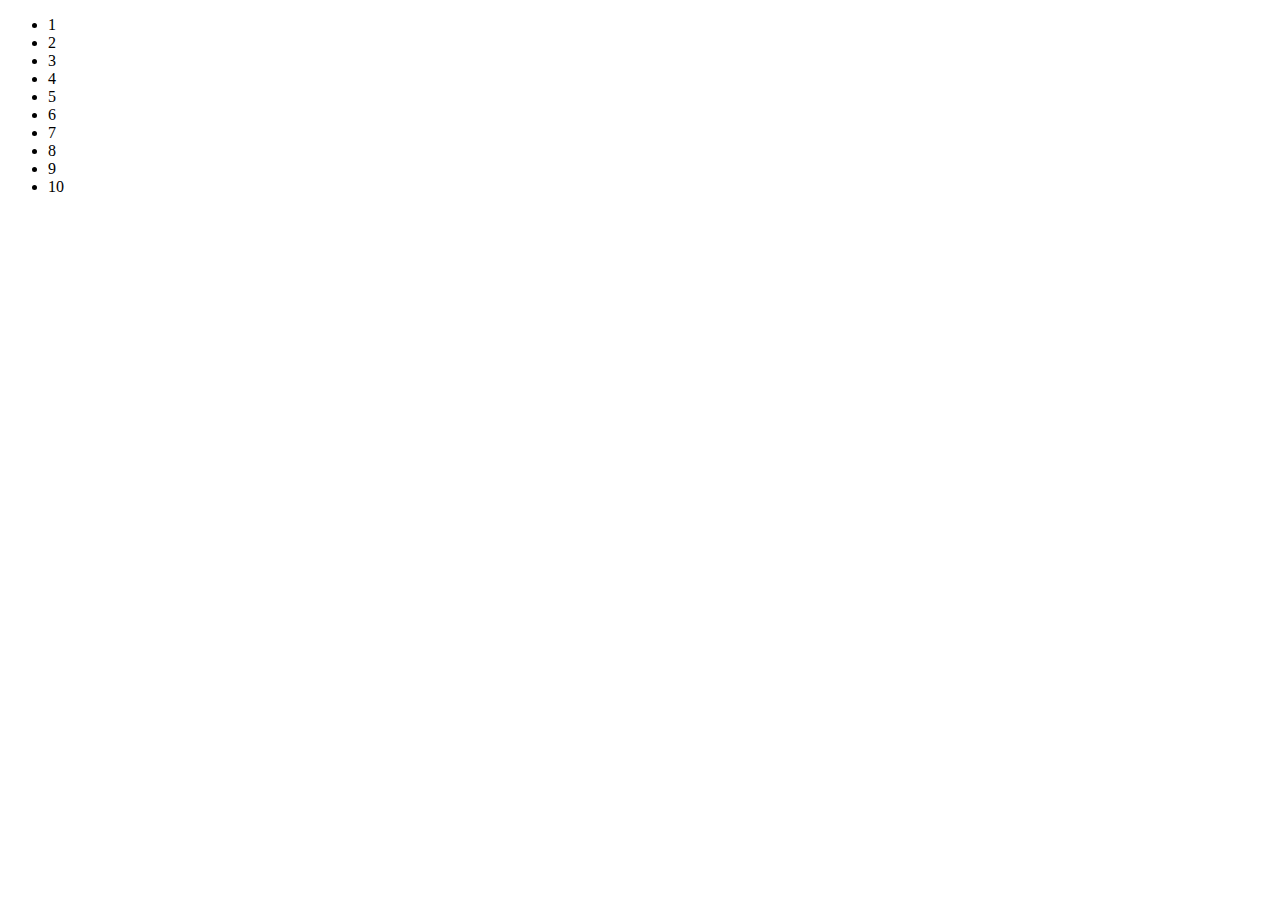
<file: event/event-delegation.html>
<!DOCTYPE html>
<html lang="en">
  <head>
    <meta charset="UTF-8" />
    <meta name="viewport" content="width=device-width, initial-scale=1.0" />
    <title>Event Delegation</title>
    <style>
      .selected {
        background-color: yellow;
        color: red;
      }
    </style>
  </head>
  <body>
    <ul>
      <li>1</li>
      <li>2</li>
      <li>3</li>
      <li>4</li>
      <li>5</li>
      <li>6</li>
      <li>7</li>
      <li>8</li>
      <li>9</li>
      <li>10</li>
    </ul>
    <script>
      const ulElement = document.querySelector("ul");

      ulElement.addEventListener("click", (event) => {
        // if (event.target === event.currentTarget) {
        //   return;
        // }
        if (event.target.tagName !== "LI") {
          return;
        }
        const beforeElement = document.querySelector(".selected");
        const clickedElement = event.target;
        beforeElement ? beforeElement.classList.remove("selected") : null;
        clickedElement.classList.add("selected");
      });
    </script>
  </body>
</html>
</file>
<file: shopping-list(solution)/style.css>
* {
  box-sizing: border-box;
}

ul {
  padding: 0;
}

button {
  background-color: transparent;
  outline: none;
  border: none;
  font-size: inherit;
  cursor: pointer;
}

input {
  border: none;
  outline: none;
  font-size: inherit;
}

body {
  background-color: #ced3df;
  margin: 0;
}

.list {
  width: 100%;
  max-width: 400px;
  height: 80vh;
  min-height: 640px;
  margin: 40px auto;
  text-align: center;
  background-color: #f1f0f7;
  border-radius: 12px;
  overflow: hidden;
  display: flex;
  flex-direction: column;
  -webkit-box-shadow: 18px 26px 17px 5px rgba(0, 0, 0, 0.75);
  -moz-box-shadow: 18px 26px 17px 5px rgba(0, 0, 0, 0.75);
  box-shadow: 18px 26px 17px 5px rgba(0, 0, 0, 0.75);
}

.header {
  padding: 8px;
  font-size: 1.5rem;
  background: rgb(215, 127, 224);
  flex: 0 0 auto;
  background: linear-gradient(
    90deg,
    rgba(215, 127, 224, 1) 0%,
    rgba(240, 168, 231, 1) 36%,
    rgba(247, 255, 129, 1) 100%
  );
  color: #ffffff;
  position: relative;
}

.header__items-length {
  position: absolute;
  display: flex;
  align-items: center;
  top: 0px;
  bottom: 0px;
  right: 16px;
  text-align: right;
  color: #333333;
  font-size: 1rem;
}

.items {
  flex: auto;
  height: 100px;
  overflow-y: auto;
}

.item {
  display: flex;
  justify-content: space-between;
  padding: 12px 24px;
}

.item__context {
  flex: auto;
  display: flex;
  flex-direction: column;
  text-align: left;
}

.item__name {
  display: inline-block;
  margin-bottom: 4px;
}

.item__created {
  font-size: 0.75rem;
}

.item__divider {
  width: 90%;
  height: 2px;
  margin: auto;
  background-color: #e1e1e1;
}

.item__delete {
  flex: 0 0 auto;
  transition: all 0.2s ease-out;
  color: #333333;
}

.item__delete:hover {
  color: red;
  transform: scale(1.1);
}

.footer {
  flex: 0 0 auto;
  background: rgb(215, 127, 224);
  background: linear-gradient(
    90deg,
    rgba(215, 127, 224, 1) 0%,
    rgba(240, 168, 231, 1) 36%,
    rgba(247, 255, 129, 1) 100%
  );
  position: relative;
}

.footer__input {
  width: 100%;
  padding: 16px;
}

.footer__btn-wrapper {
  position: relative;
}

.footer__button {
  padding: 14px 16px;
  background-color: black;
  border-radius: 50%;
  color: white;
  margin: 16px;
  transition: all 0.3s ease-out;
}

.footer__button:hover {
  transform: rotate(360deg) scale(1.1);
}

.footer__btn-all-delete {
  position: absolute;
  top: 0px;
  right: 16px;
  bottom: 0px;
  display: flex;
  align-items: center;
  font-size: 0.875rem;
  font-weight: 500;
  color: red;
}
</file>
